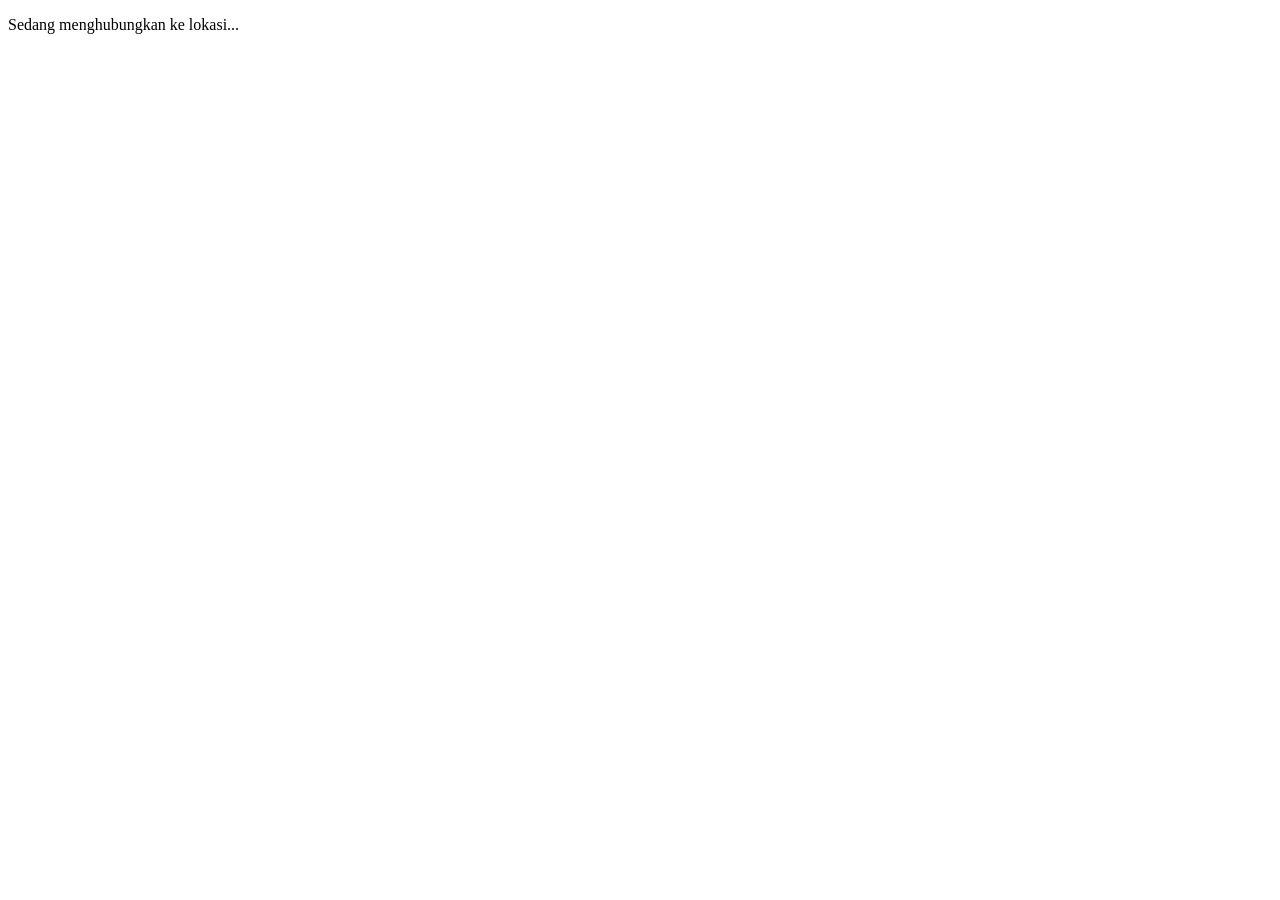
<file: scan.html>
<!DOCTYPE html>
<html lang="id">
<head>
  <meta charset="UTF-8">
  <title>Mengarahkan...</title>
  <script>
    (function() {
      const urlParams = new URLSearchParams(window.location.search);
      const cardId = urlParams.get('id') || urlParams.get('card_id');

      if (!cardId) {
        document.body.innerHTML = "<h3>ID QR Code tidak valid.</h3>";
        return;
      }

      // 1. Ambil data analitik pengakses (HP, Browser, IP)
      const userAgent = navigator.userAgent;
      
      // 2. Kirim Log Scan secara Asinkron (fire-and-forget) agar TIDAK MEMBEBANI alur utama
      fetch('https://script.google.com/macros/s/AKfycbxdUclcFRqNlvfYxQ8LcCoDFnz0nZYBbU8DJDAtBLfdz-BgnYV1n6PxZsWxi8Yaxujb/exec', {
        method: 'POST',
        mode: 'no-cors',
        headers: { 'Content-Type': 'application/json' },
        body: JSON.stringify({
          card_id: cardId,
          user_agent: userAgent,
          timestamp: new Date().toISOString()
        })
      }).catch(err => console.log('Log background error:', err));

      // 3. SEKETIKA ITU JUGA oper proses pengecekan status & URL ke qr-maps (Satu Pintu)
window.location.replace(`https://qr-maps.vercel.app/api/r?id=${cardId}`);
    })();
  </script>
</head>
<body>
  <p>Sedang menghubungkan ke lokasi...</p>
</body>
</html>
</file>
